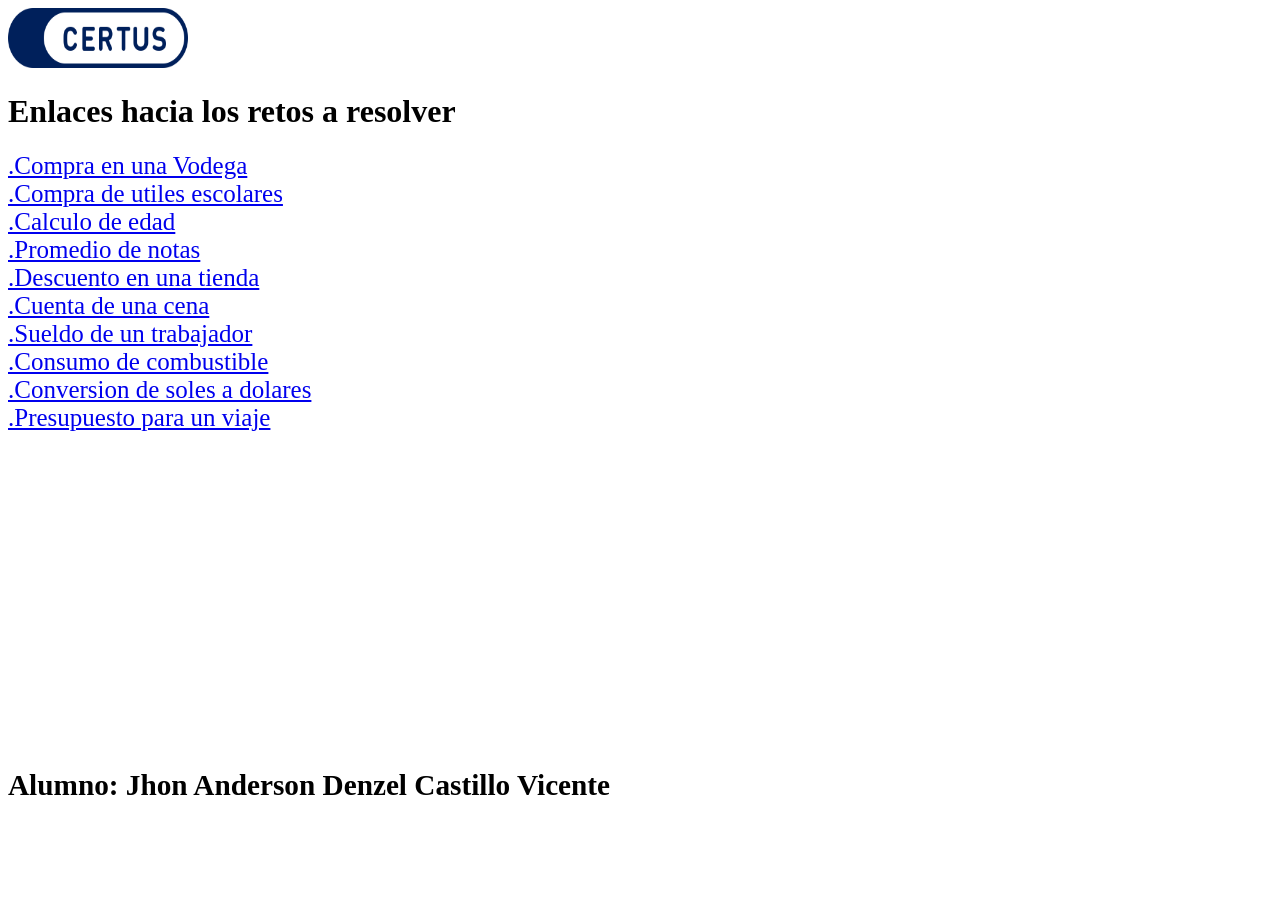
<file: index.html>
<!DOCTYPE html>
<html lang="en">
<head>
    <meta charset="UTF-8">
    <meta name="viewport" content="width=device-width, initial-scale=1.0">
    <title>Retos por resolver</title>
    <link rel="stylesheet" href="css/body.css">
</head>
<body>
    <img src="img/certus.png" alt="">
    <h1>Enlaces hacia los retos a resolver</h1>
    <div class="enlaces">
        <a href="html/pro01.html" target="_blank">.Compra en una Vodega </a> <br>
        <a href="html/pro02.html" target="_blank">.Compra de utiles escolares </a> <br>
        <a href="html/pro03.html" target="_blank">.Calculo de edad </a> <br>
        <a href="html/pro04.html" target="_blank">.Promedio de notas </a> <br>
        <a href="html/pro05.html" target="_blank">.Descuento en una tienda </a> <br>
        <a href="html/pro06.html" target="_blank">.Cuenta de una cena </a> <br>
        <a href="html/pro07.html" target="_blank">.Sueldo de un trabajador </a> <br>
        <a href="html/pro08.html" target="_blank">.Consumo de combustible </a> <br>
        <a href="html/pro09.html" target="_blank">.Conversion de soles a dolares </a> <br>
        <a href="html/pro10.html" target="_blank">.Presupuesto para un viaje </a> <br>

        <br><br><br><br><br><br><br><br><br><br><br>

    <h3>Alumno: Jhon Anderson Denzel Castillo Vicente</h3>
    </div>







</body>
</html>
</file>
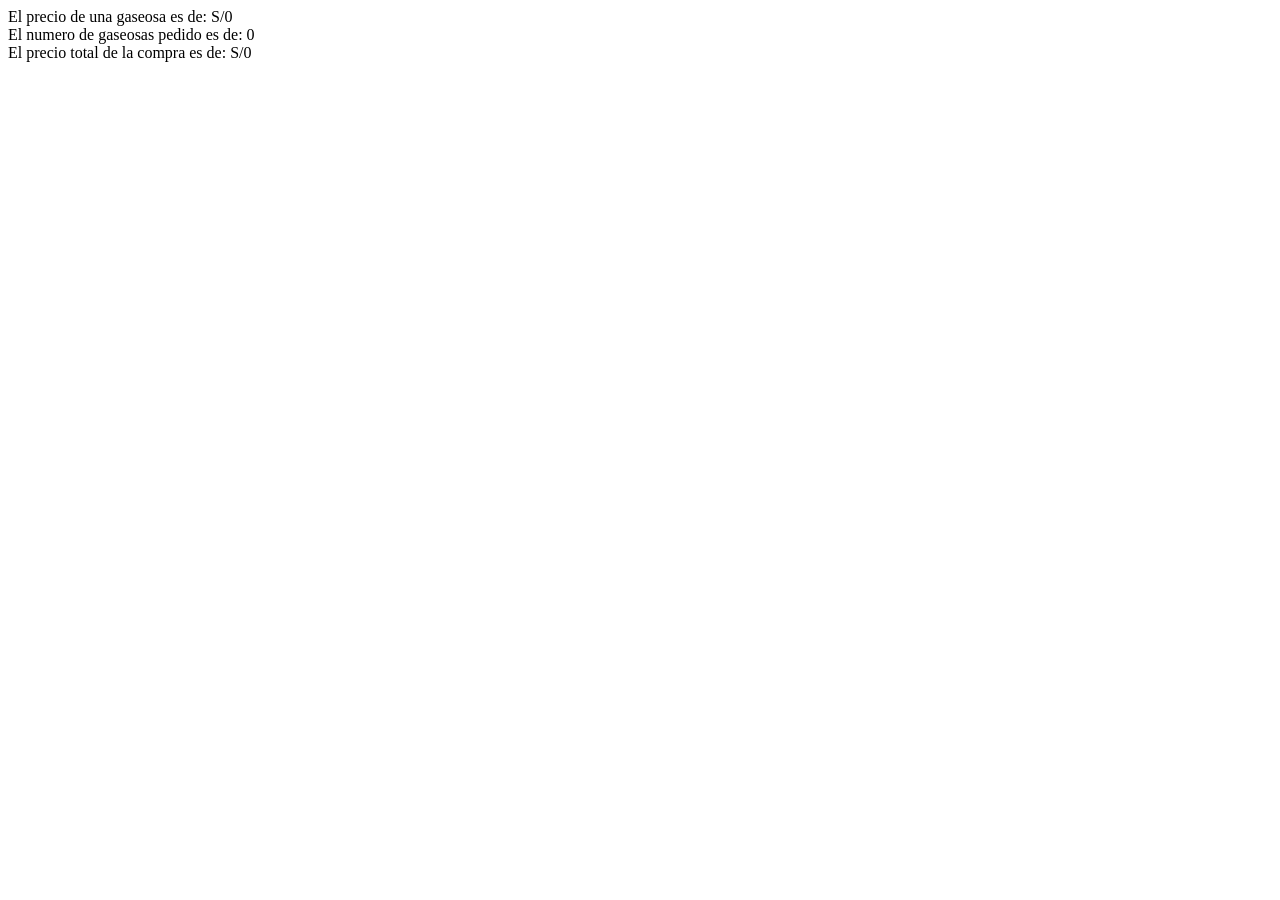
<file: html/pro01.html>
<!DOCTYPE html>
<html lang="en">
<head>
    <meta charset="UTF-8">
    <meta name="viewport" content="width=device-width, initial-scale=1.0">
    <title>Compra en una Vodega</title>
</head>
<body>
    <script>
        let precio = Number(prompt("Ingrese el precio de una gaseosa: "));
        let cantidad =Number(prompt("Ingrese la cantidad de gaseosas que desea comprar: "));
        


        let resultado;
        resultado=(precio*cantidad)

        document.write("El precio de una gaseosa es de: S/" + precio + "<br>");
        document.write("El numero de gaseosas pedido es de: " + cantidad + "<br>");
        document.write("El precio total de la compra es de: S/" + resultado + "<br>");
    </script>
    



</body>
</html>
</file>
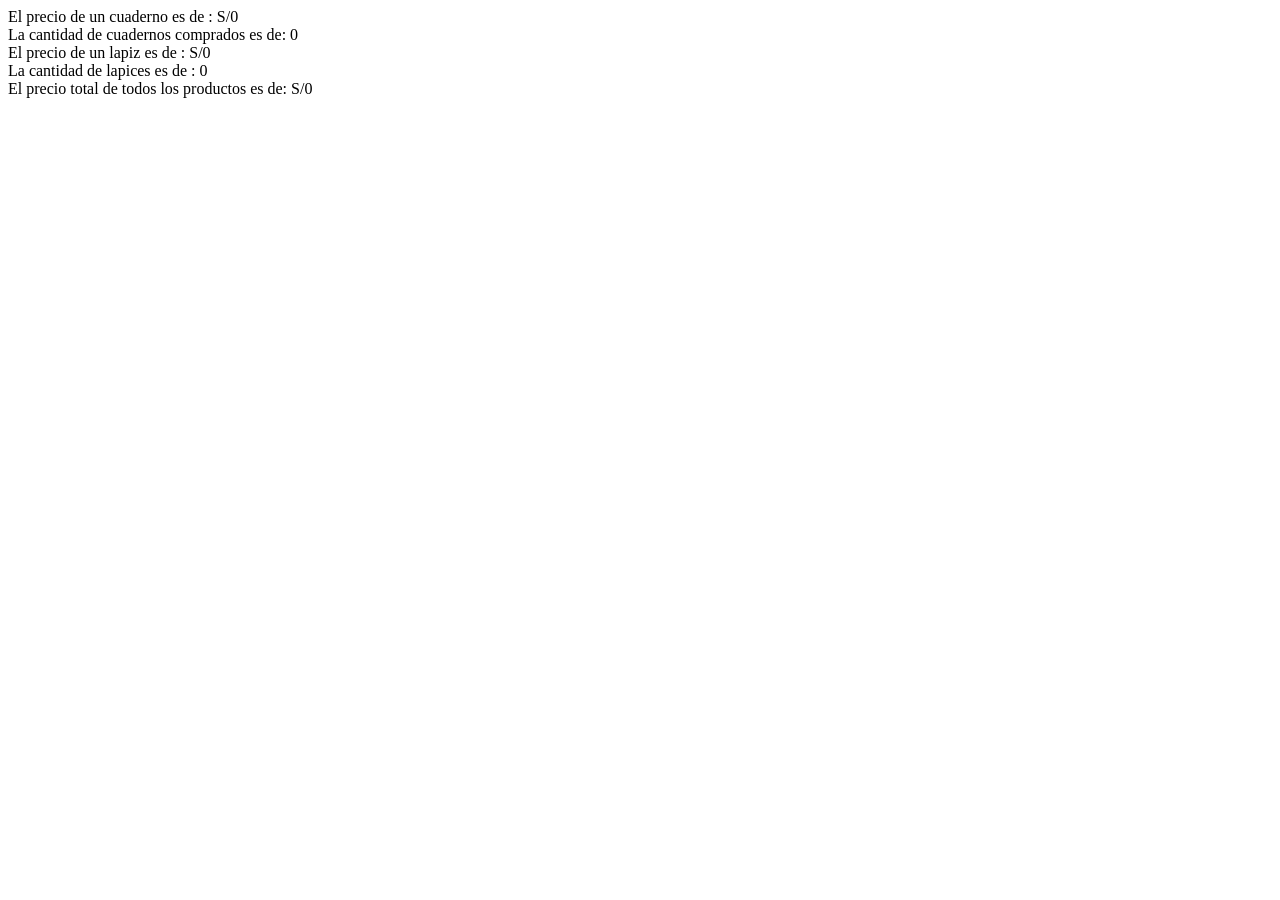
<file: html/pro02.html>
<!DOCTYPE html>
<html lang="en">
<head>
    <meta charset="UTF-8">
    <meta name="viewport" content="width=device-width, initial-scale=1.0">
    <title>Compra de utiles escolares</title>
</head>
<body>
    <script>
        let precio=Number(prompt("Ingrese el precio de un cuaderno: "));
        let cantidad=Number(prompt("Ingrese la cantidad de cuadernos: "));
        let preciolapiz=Number(prompt("Ingrese el precio de un lapiz: "));
        let cantidadlapiz= Number(prompt("Ingrese la cantidad de lapices: "));

        
        let total;
       
        total = (precio*cantidad+preciolapiz*cantidadlapiz)


        document.write("El precio de un cuaderno es de : S/"+ precio + "<br>");
        document.write("La cantidad de cuadernos comprados es de: "+ cantidad + "<br>");
        document.write("El precio de un lapiz es de : S/" + preciolapiz+ "<br>");
        document.write("La cantidad de lapices es de : " + cantidadlapiz + "<br>");
        document.write("El precio total de todos los productos es de: S/" + total);


    </script>



</body>
</html>
</file>
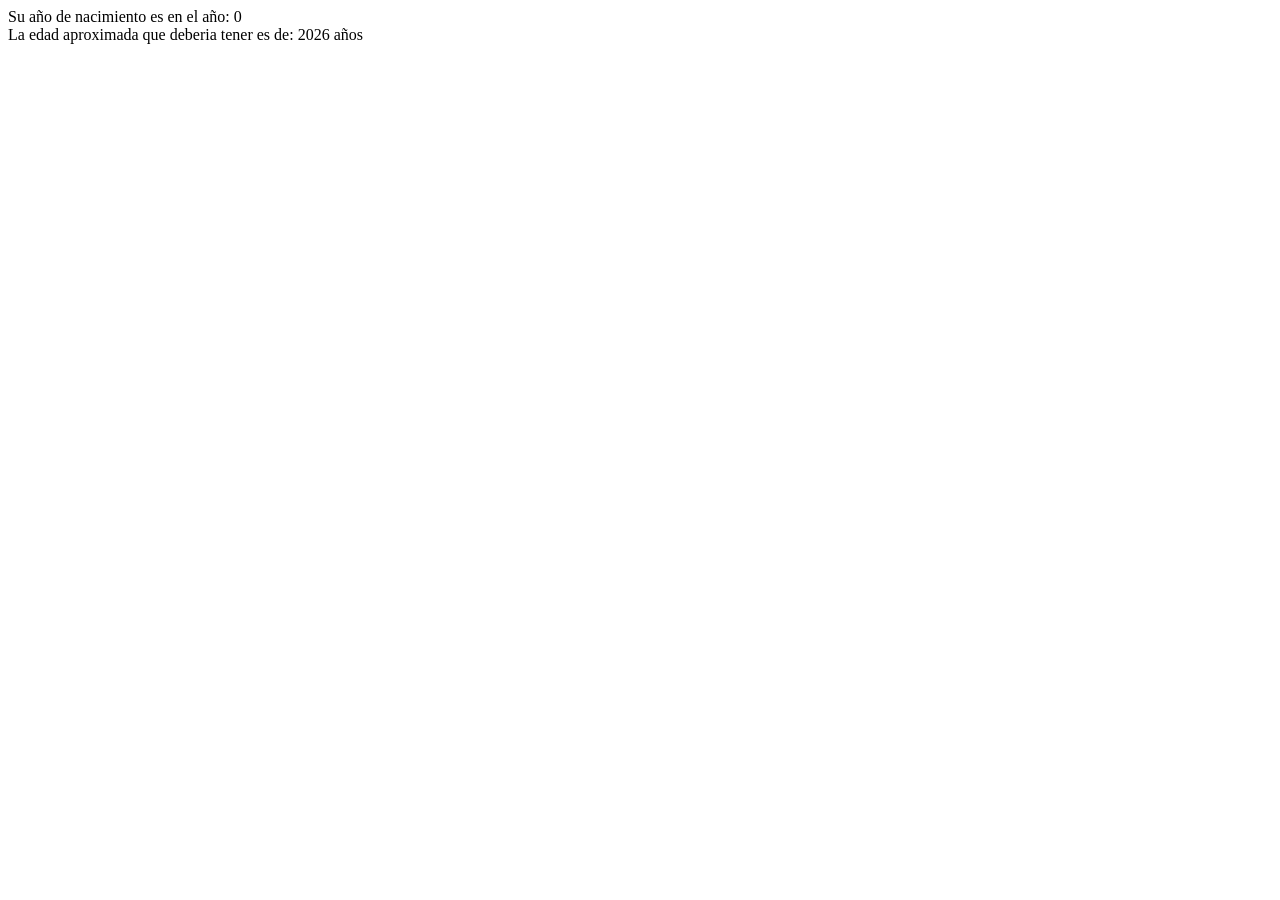
<file: html/pro03.html>
<!DOCTYPE html>
<html lang="en">
<head>
    <meta charset="UTF-8">
    <meta name="viewport" content="width=device-width, initial-scale=1.0">
    <title>Calculo de edad</title>
</head>
<body>
    <script>
        let año=Number(prompt("Ingrese su año de nacimento: "));

        let edad;
        edad= (2026-año)

        document.write("Su año de nacimiento es en el año: " +año + "<br>");
        document.write("La edad aproximada que deberia tener es de: " + edad + " años" + "<br>");



    </script>





</body>
</html>
</file>
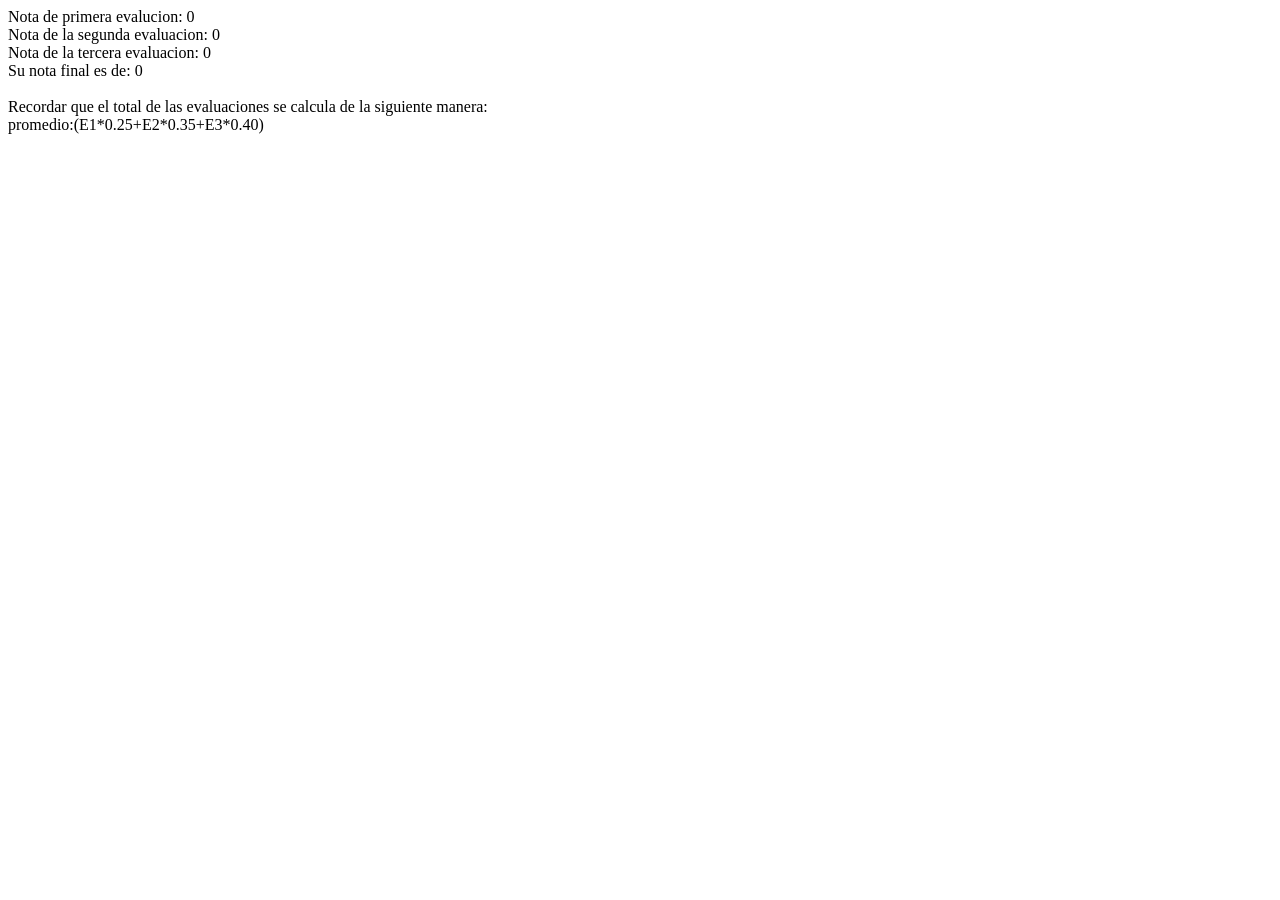
<file: html/pro04.html>
<!DOCTYPE html>
<html lang="en">
<head>
    <meta charset="UTF-8">
    <meta name="viewport" content="width=device-width, initial-scale=1.0">
    <title>Promedio de notas</title>
</head>
<body>
    <script>
        let nota01=Number(prompt("Ingrese la nota de su primera evaluacion: "));
        let nota02=Number(prompt("Ingrese la nota de su segunda evaluacion: "));
        let nota03=Number(prompt("Ingrese la nota de su tercera evaluacion: "));

        let promedio;
        promedio= (nota01*0.25+nota02*0.35+nota03*0.40)
        promedio =Number(promedio.toFixed(2))

        document.write("Nota de primera evalucion: " + nota01 + "<br>");
        document.write("Nota de la segunda evaluacion: " + nota02 + "<br>");
        document.write("Nota de la tercera evaluacion: " + nota03 + "<br>");
        document.write("Su nota final es de: " + promedio + "<br>" + "<br>");
        document.write("Recordar que el total de las evaluaciones se calcula de la siguiente manera:" + "<br>" + "promedio:(E1*0.25+E2*0.35+E3*0.40)");

    </script>





</body>
</html>
</file>
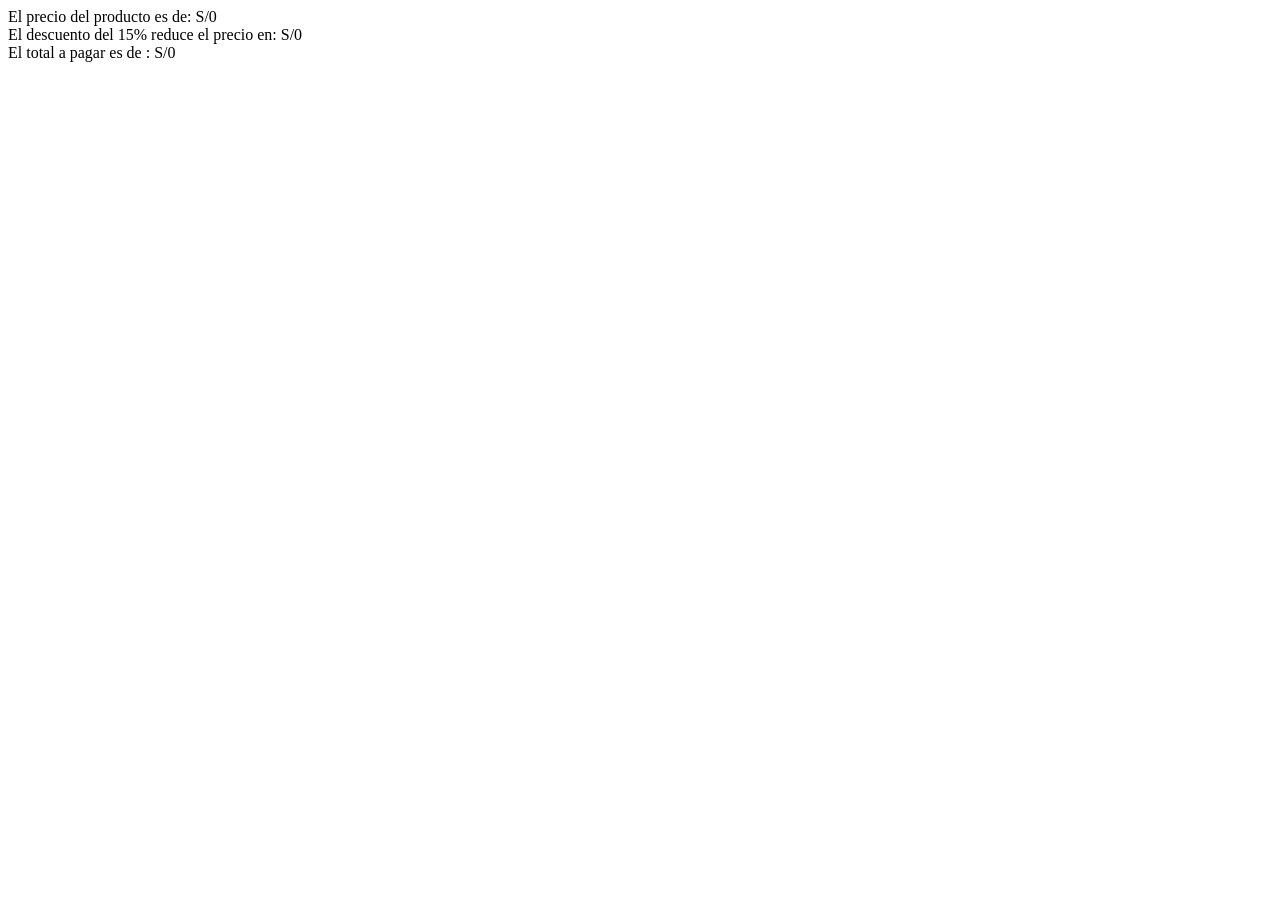
<file: html/pro05.html>
<!DOCTYPE html>
<html lang="en">
<head>
    <meta charset="UTF-8">
    <meta name="viewport" content="width=device-width, initial-scale=1.0">
    <title>Descuento en una tienda</title>
</head>
<body>
    <script>
        let precio= Number(prompt("Ingrese el precio del producto deseado: "));
        let descuento= 0.15;

        let totaldescuento;
        let total;
        totaldescuento= (precio*descuento)
        total=(precio-totaldescuento)

        document.write("El precio del producto es de: S/" + precio + "<br>");
        document.write("El descuento del 15% reduce el precio en: S/" + totaldescuento + "<br>");
        document.write("El total a pagar es de : S/" + total + "<br>");



    </script>    












</body>
</html>
</file>
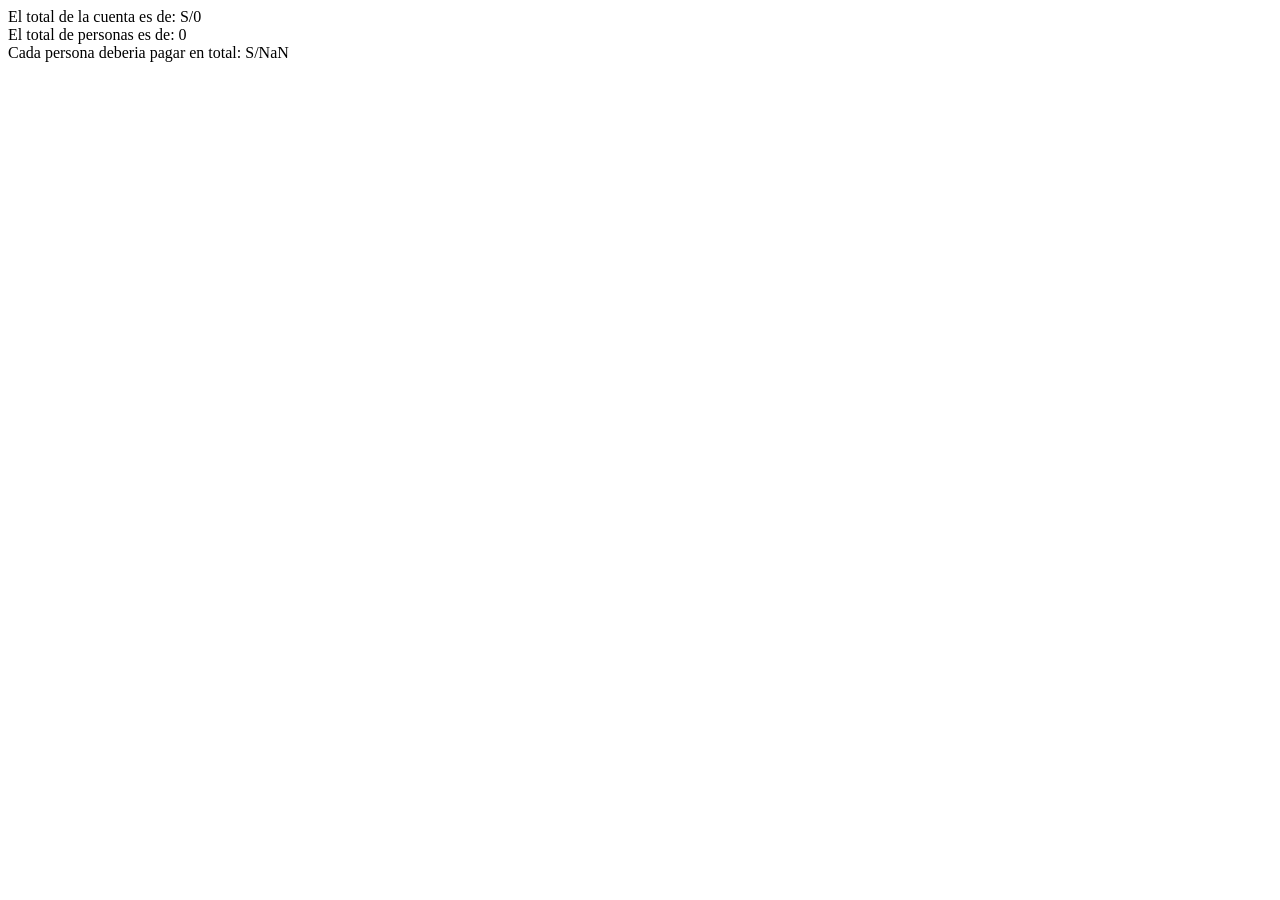
<file: html/pro06.html>
<!DOCTYPE html>
<html lang="en">
<head>
    <meta charset="UTF-8">
    <meta name="viewport" content="width=device-width, initial-scale=1.0">
    <title>Cuenta de una cena</title>
</head>
<body>
    <script>
        let monto=Number(prompt("Ingresa el total de la cuenta a pagar; "));
        let personas=Number(prompt("Ingresa la cantida de personas en la mesa: "));
        let division;
        division=(monto/personas)
        division=Number(division.toFixed(2))

        document.write("El total de la cuenta es de: S/" + monto + "<br>")
        document.write("El total de personas es de: " + personas + "<br>")
        document.write("Cada persona deberia pagar en total: S/" + division + "<br>")

    </script>






</body>
</html>
</file>
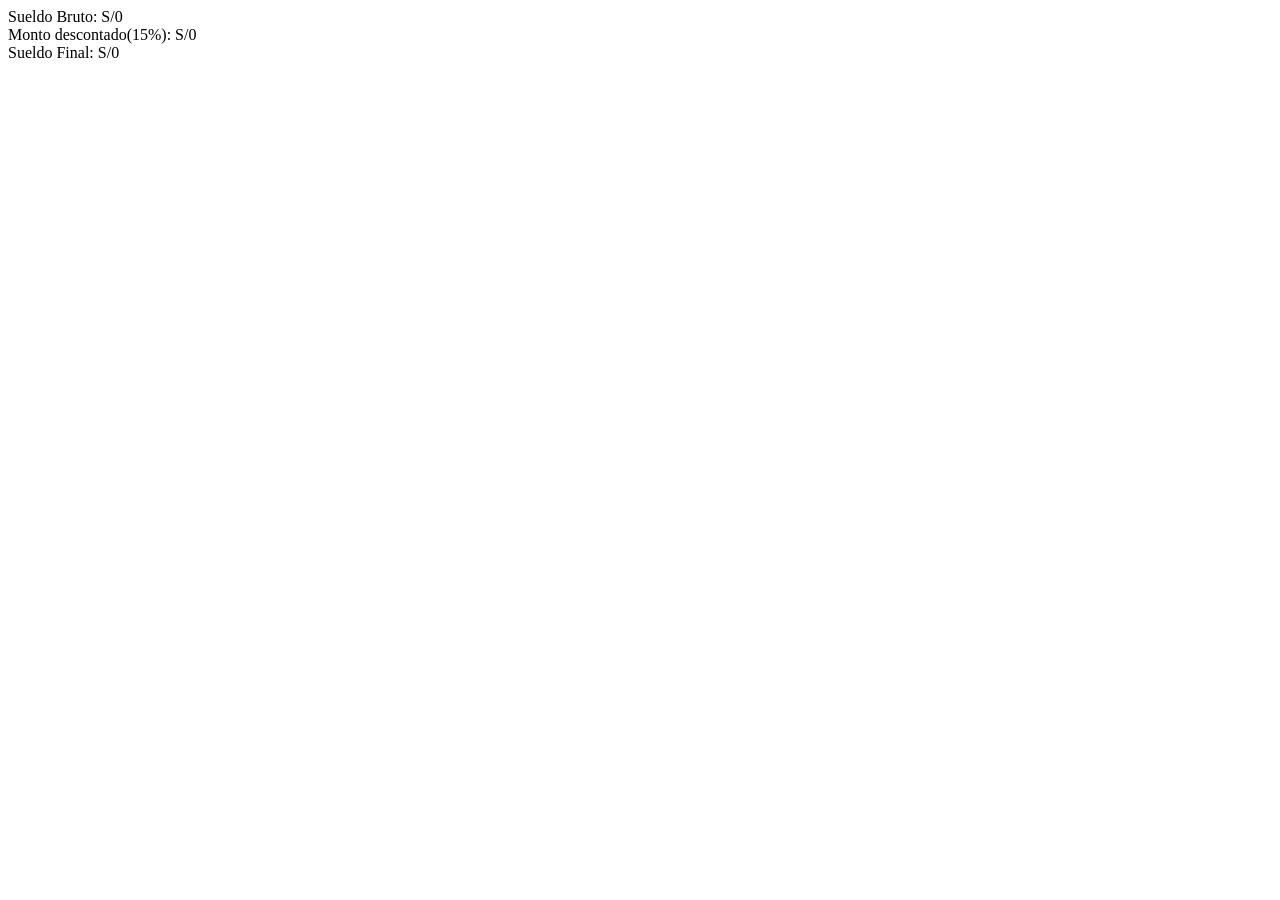
<file: html/pro07.html>
<!DOCTYPE html>
<html lang="en">
<head>
    <meta charset="UTF-8">
    <meta name="viewport" content="width=device-width, initial-scale=1.0">
    <title>Sueldo de un trabajador</title>
</head>
<body>
    <script>
        let sueldo=Number(prompt("Ingrese su Sueldo Bruto: "));
        let descuento=0.15;
        let descontado;
        let total;

        descontado=(sueldo*descuento)
        total= (sueldo-descontado)

        document.write("Sueldo Bruto: S/" + sueldo + "<br>");
        document.write("Monto descontado(15%): S/" + descontado + "<br>");
        document.write("Sueldo Final: S/" + total + "<br>");

    </script>







</body>
</html>
</file>
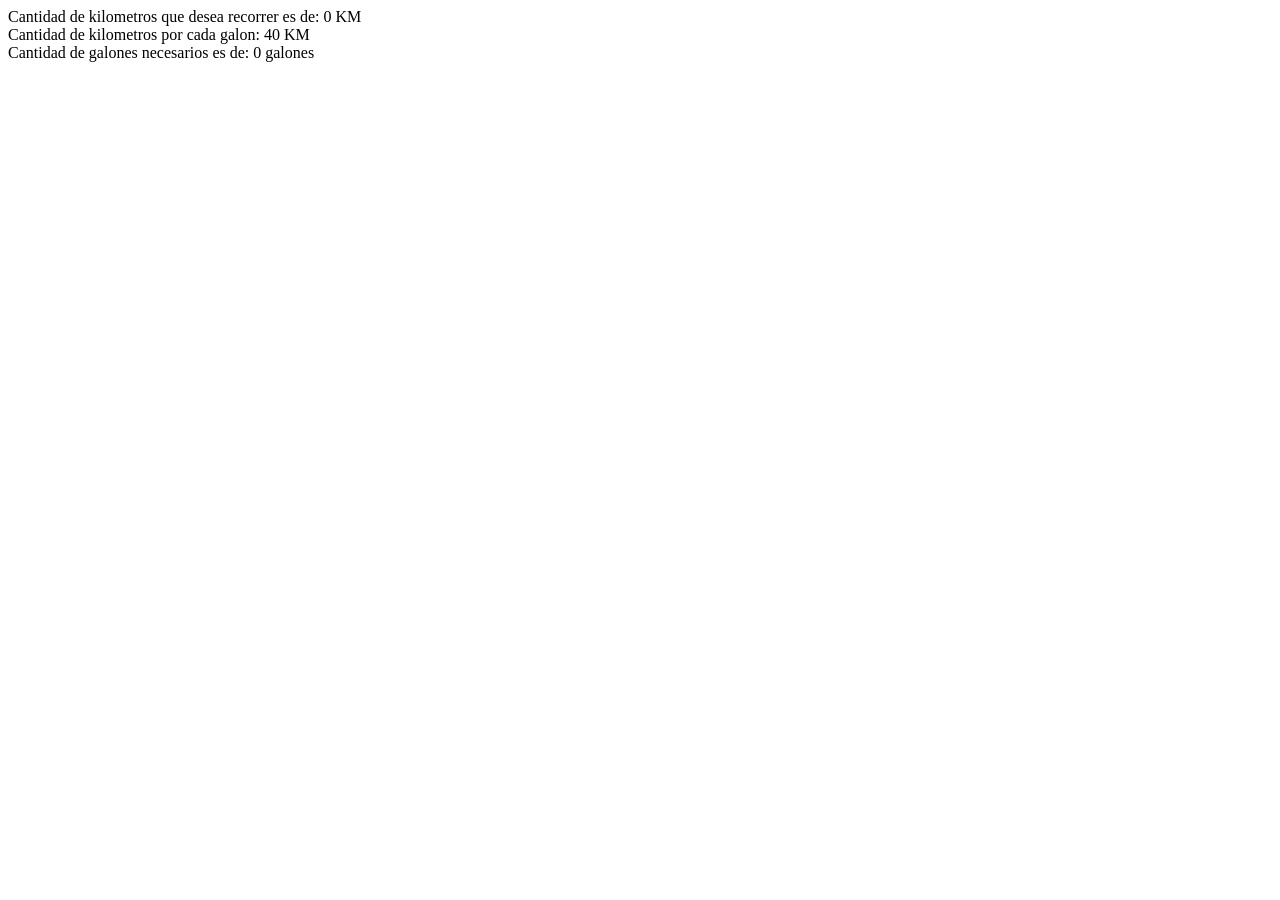
<file: html/pro08.html>
<!DOCTYPE html>
<html lang="en">
<head>
    <meta charset="UTF-8">
    <meta name="viewport" content="width=device-width, initial-scale=1.0">
    <title>Consumo de combustible</title>
</head>
<body>
    <script>
        let cantidad=Number(prompt("Ingrese la cantida de kilometros que desea recorrer: "));
        let kilometrosxgalon=40;

        let galones;
        galones= (cantidad/kilometrosxgalon)
        galones=Number(galones.toFixed(2))

        document.write("Cantidad de kilometros que desea recorrer es de: " + cantidad + " KM" + "<br>");
        document.write("Cantidad de kilometros por cada galon: " + kilometrosxgalon + " KM" + "<br>");
        document.write("Cantidad de galones necesarios es de: " + galones + " galones" + "<br>");


    </script>



</body>
</html>
</file>
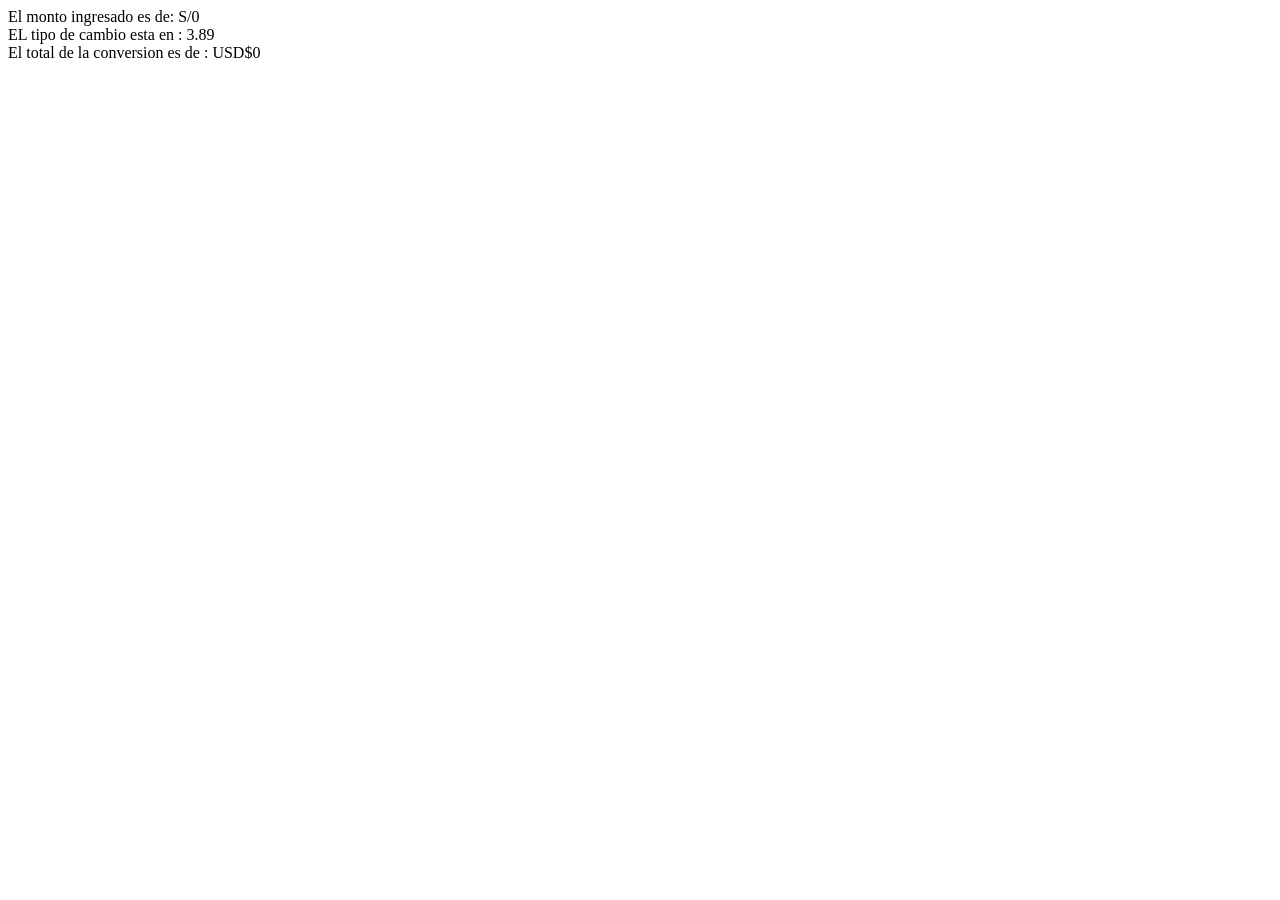
<file: html/pro09.html>
<!DOCTYPE html>
<html lang="en">
<head>
    <meta charset="UTF-8">
    <meta name="viewport" content="width=device-width, initial-scale=1.0">
    <title>Conversion de soles a dolares</title>
</head>
<body>
    <script>
        let monto=Number(prompt("Ingrese la cantidad de dinero a cambiar: "));
        let cambio=3.89;
        let total;
        total=(monto/cambio)
        total=Number(total.toFixed(2))


        document.write("El monto ingresado es de: S/" + monto + "<br>");
        document.write("EL tipo de cambio esta en : " + cambio + "<br>");
        document.write("El total de la conversion es de : USD$" + total  + "<br>");



    </script>





</body>
</html>
</file>
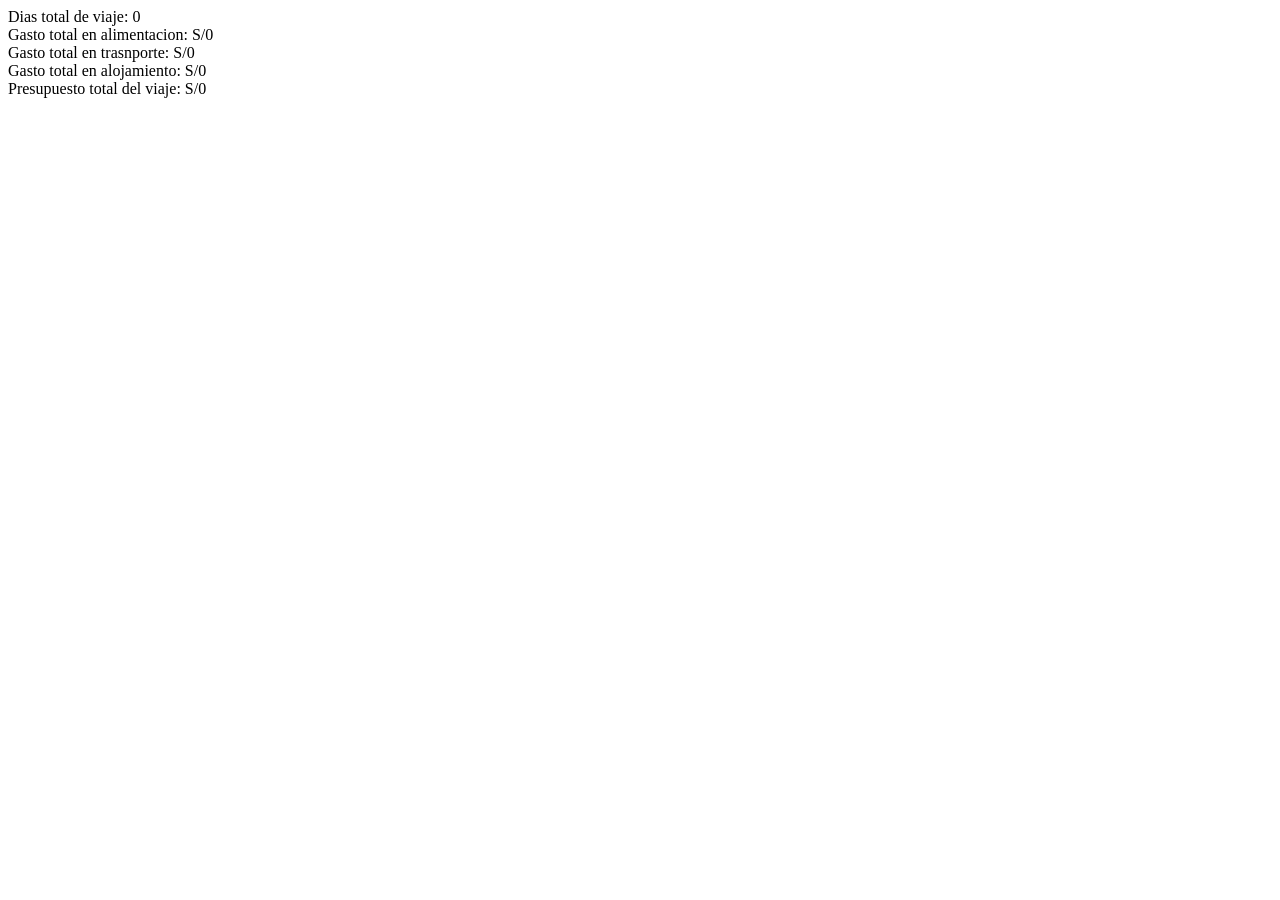
<file: html/pro10.html>
<!DOCTYPE html>
<html lang="en">
<head>
    <meta charset="UTF-8">
    <meta name="viewport" content="width=device-width, initial-scale=1.0">
    <title>Presupuesto para un viaje</title>
</head>
<body>
    <script>
        let dias=Number(prompt("Ingrese el total de dias de viaje: "));
        let alimentacion=Number(prompt("Ingrese los gastos diarios en Alimentacion: "));
        let transporte=Number(prompt("Ingrese los gastos diarios es Transporte: "));
        let alojamiento=Number(prompt("Ingrese los gastos diarios en Alojamiento: "));
        let total_aliemtacion;
        total_aliemtacion=(alimentacion*dias)

        let total_transporte;
        total_transporte=(transporte*dias)

        let total_alojamiento;
        total_alojamiento=(alojamiento*dias)

        let total_presupuesto;
        total_presupuesto=(total_aliemtacion+total_alojamiento+total_transporte)


        document.write("Dias total de viaje: " + dias + "<br>");
        document.write("Gasto total en alimentacion: S/" +  total_aliemtacion + "<br>");
        document.write("Gasto total en trasnporte: S/" + total_transporte + "<br>");
        document.write("Gasto total en alojamiento: S/" + total_alojamiento + "<br>");
        document.write("Presupuesto total del viaje: S/" + total_presupuesto + "<br>");



    </script>




</body>
</html>
</file>
<file: css/body.css>
img{
    width: 180px;
    height: 60px;
}

.enlaces{
    font-size: 25px;
}
</file>
